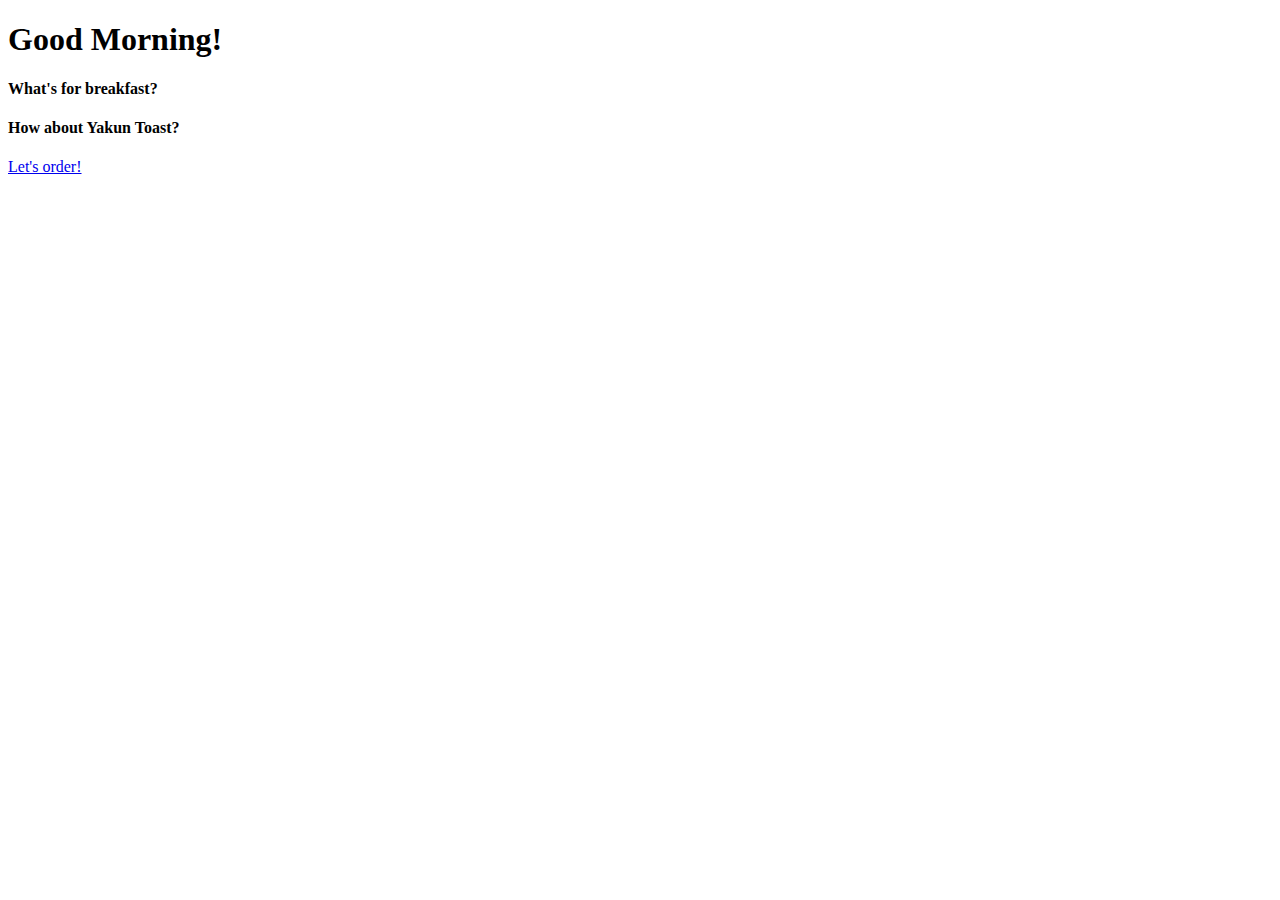
<file: old.html>
<!DOCTYPE html>
<html lang="en">
<head>
    <meta charset="UTF-8">
    <meta name="viewport" content="width=device-width, initial-scale=1.0">
    <title>Document</title>
</head>
<body>
    <h1>Good Morning!</h1>
    <h4>What's for breakfast?</h4>
    <h4>How about Yakun Toast?</h4>
    <a href="https://eats.oddle.me/menus/ya-kun-cafe">Let's order!</a>
</body>
</html>
</file>
